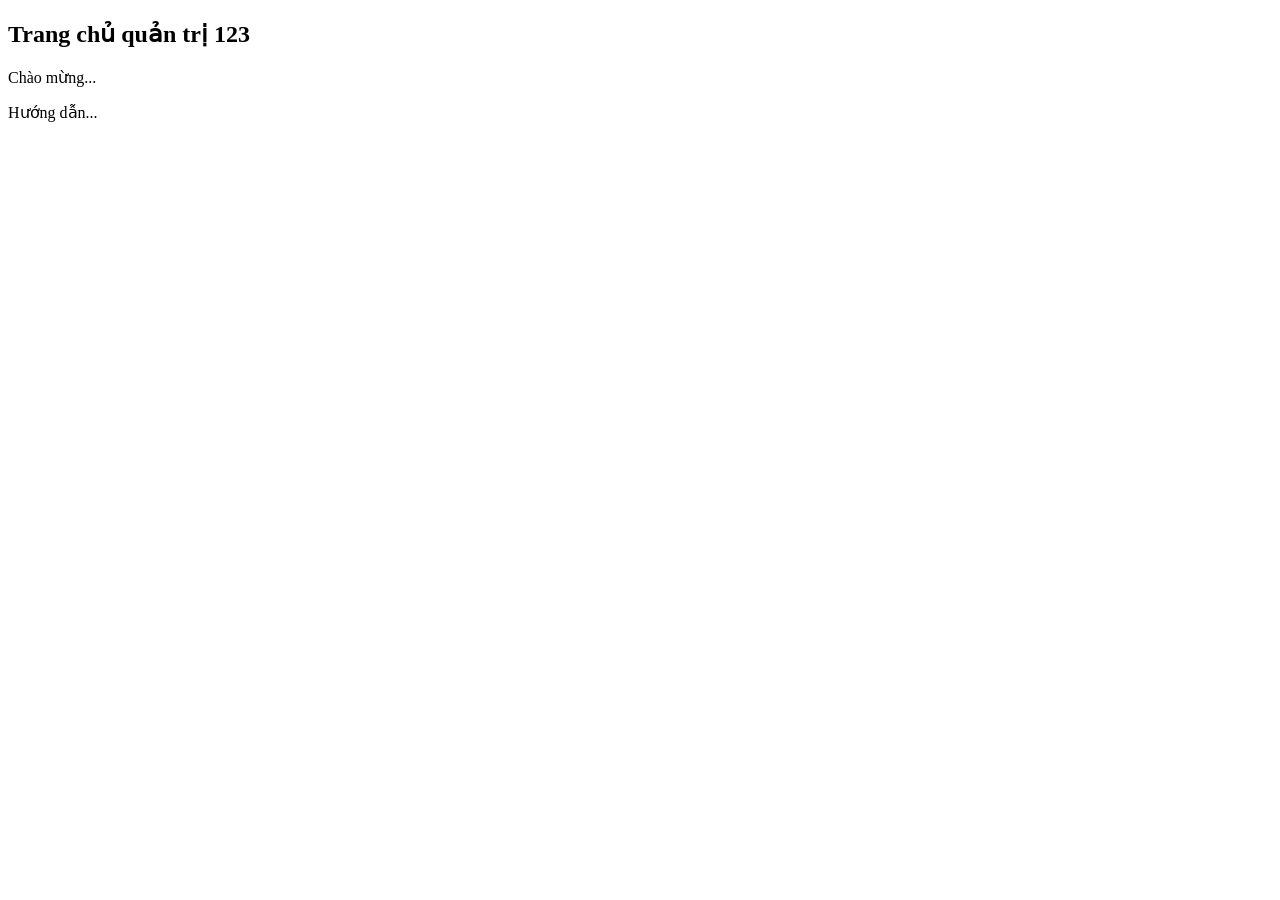
<file: src/main/resources/templates/admin/index.html>
<!DOCTYPE html>
<!-- Gọi layout: truyền <title> và <article> của trang này vào fragment view(title, content) -->
<html xmlns:th="http://www.thymeleaf.org"
      th:replace="~{layout/layout::view(~{::title}, ~{::article})}">
<head>
    <title th:text="#{title.home}">Trang chủ quản trị</title>
</head>
<body>
    <article>
        <h2 th:text="#{home.heading}">Trang chủ quản trị 123</h2>
        <p th:text="#{home.welcome}">Chào mừng...</p>
        <p th:text="#{home.guide}">Hướng dẫn...</p>
    </article>
</body>
</html>
</file>
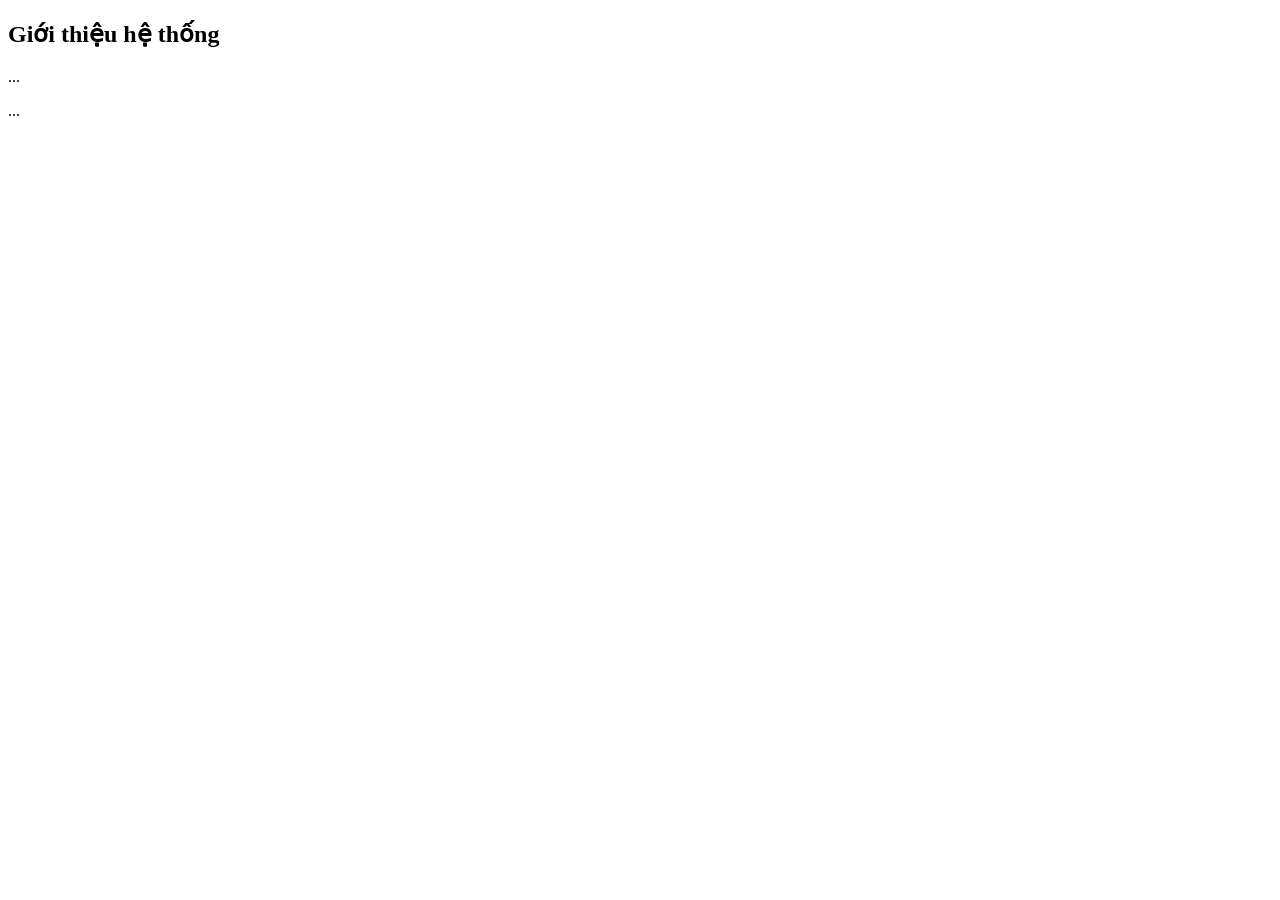
<file: src/main/resources/templates/admin/about.html>
<!DOCTYPE html>
<html xmlns:th="http://www.thymeleaf.org"
      th:replace="~{layout/layout::view(~{::title}, ~{::article})}">
<head>
    <title th:text="#{title.about}">Giới thiệu hệ thống</title>
</head>
<body>
    <article>
        <h2 th:text="#{about.heading}">Giới thiệu hệ thống</h2>
        <p th:text="#{about.line1}">...</p>
        <p th:text="#{about.line2}">...</p>
    </article>
</body>
</html>
</file>
